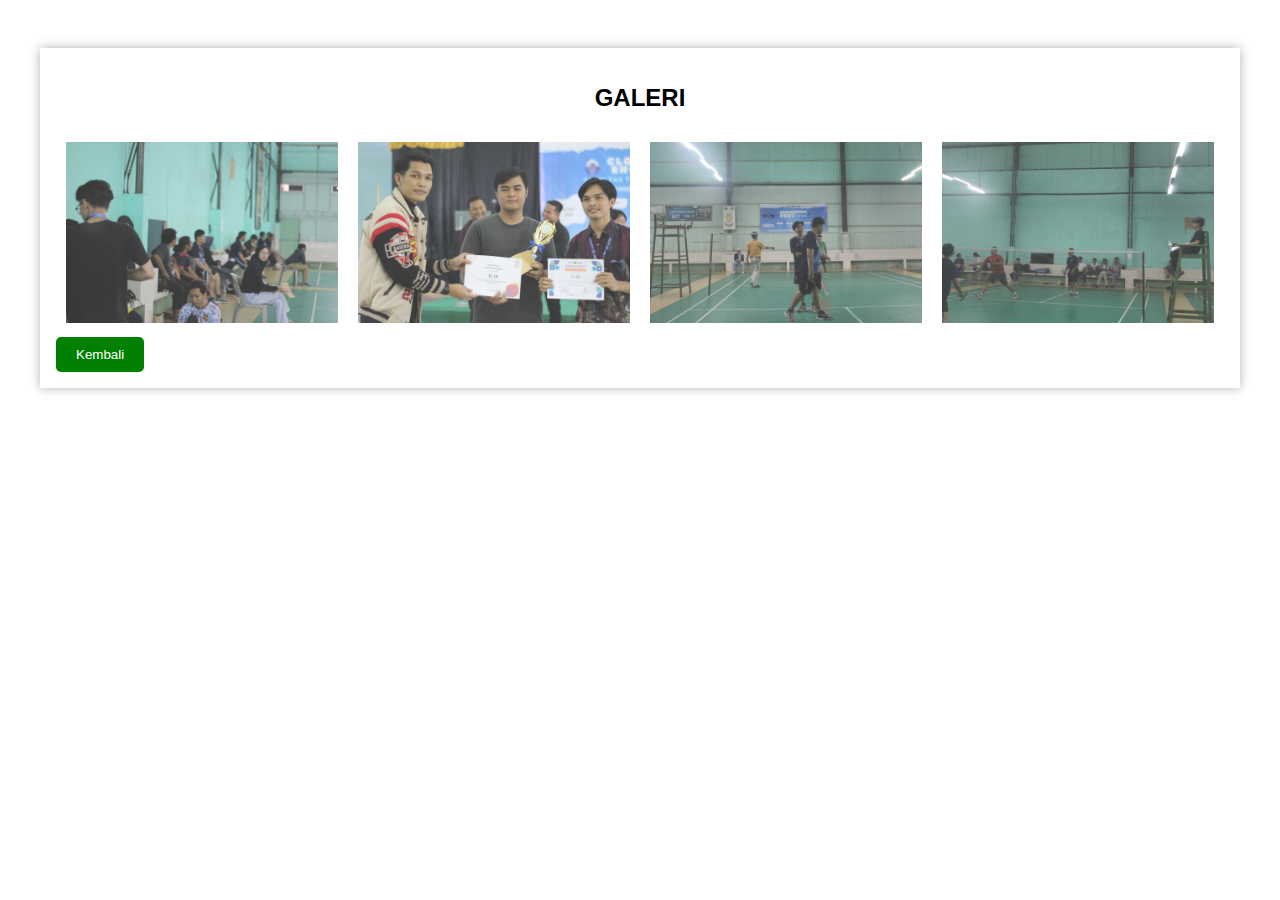
<file: galeri.html>
<!DOCTYPE html>
<html>
<head>
	<meta name="viewport" content="width=device-width, initial-scale=1">
	<title>BIOGRAFI WAN ALFI GUSTIARDI</title>
	<style>
		main {
			ustify-content: center;
			align-items: center;
			max-width: 1200px;
			margin: 3rem auto;
			padding: 1rem;
			background-color: white;
			box-shadow: 0 0 10px rgba(0, 0, 0, .3);
		}

		* {
		  box-sizing: border-box;
		}

		body {
		  margin: 0;
		  font-family: Arial;
		}

		/* The grid: Four equal columns that floats next to each other */
		.column {
		  float: left;
		  width: 25%;
		  padding: 10px;
		}

		/* Style the images inside the grid */
		.column img {
		  opacity: 0.8; 
		  cursor: pointer; 
		}

		.column img:hover {
		  opacity: 1;
		}

		/* Clear floats after the columns */
		.row:after {
		  content: "";
		  display: table;
		  clear: both;
		}

		/* The expanding image container */
		.container {
		  position: relative;
		  display: none;
		}

		/* Expanding image text */
		#imgtext {
		  position: absolute;
		  bottom: 15px;
		  left: 15px;
		  color: white;
		  font-size: 20px;
		}

		/* Closable button inside the expanded image */
		.closebtn {
		  position: absolute;
		  top: 10px;
		  right: 15px;
		  color: white;
		  font-size: 35px;
		  cursor: pointer;
		}

		.btn-galeri {
		  background-color: green;
		  color: white;
		  border: none;
		  padding: 10px 20px;
		  border-radius: 5px;
		  cursor: pointer;
		  transition: background-color 0.3s;
		}

		.btn-galeri:hover {
		  background-color: gray;
		}
	</style>
</head>
<body>
	<main>
		<div style="text-align:center">
		  <h2>GALERI</h2>
		</div>

		<!-- The four columns -->
		<div class="row">
		  <div class="column">
		    <img src="img/e2.jpeg" style="width:100%" onclick="myFunction(this);">
		  </div>
		  <div class="column">
		    <img src="img/e3.jpeg" style="width:100%" onclick="myFunction(this);">
		  </div>
		  <div class="column">
		    <img src="img/e4.jpeg" style="width:100%" onclick="myFunction(this);">
		  </div>
		  <div class="column">
		    <img src="img/e5.jpeg" style="width:100%" onclick="myFunction(this);">
		  </div>
		</div>

		<div class="container">
		  <span onclick="this.parentElement.style.display='none'" class="closebtn">&times;</span>
		  <img id="expandedImg" style="width:100%">
		  <div id="imgtext"></div>
		</div>

		<a href="index.html"><button class="btn-galeri" onclick="showDetails('Galeri')">Kembali</button></a>
	</main>

	<script>
		function myFunction(imgs) {
		  var expandImg = document.getElementById("expandedImg");
		  var imgText = document.getElementById("imgtext");
		  expandImg.src = imgs.src;
		  imgText.innerHTML = imgs.alt;
		  expandImg.parentElement.style.display = "block";
		}
	</script>
</body>
</html>
</file>
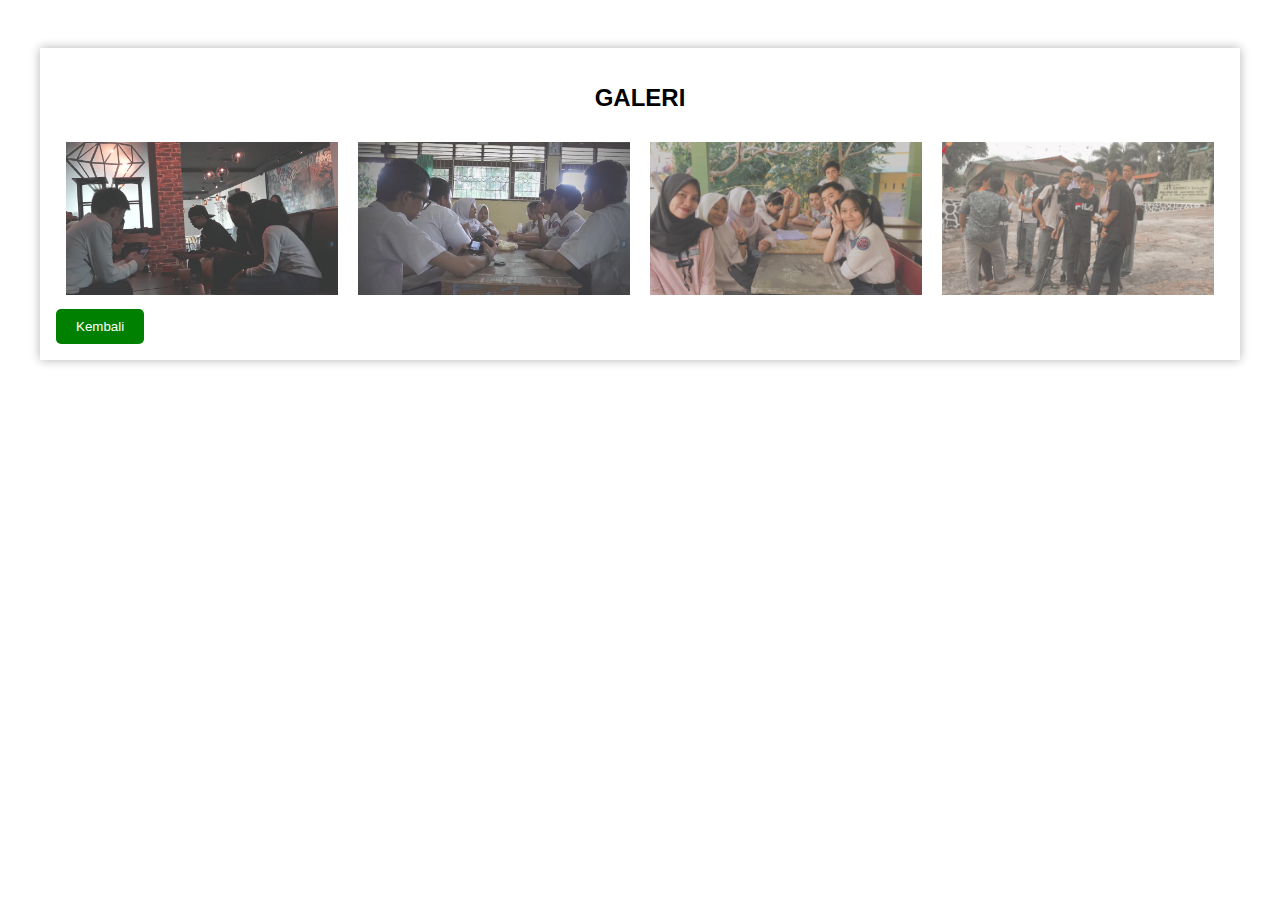
<file: galeri1.html>
<!DOCTYPE html>
<html>
<head>
	<meta name="viewport" content="width=device-width, initial-scale=1">
	<title>BIOGRAFI WAN ALFI GUSTIARDI</title>
	<style>
		main {
			ustify-content: center;
			align-items: center;
			max-width: 1200px;
			margin: 3rem auto;
			padding: 1rem;
			background-color: white;
			box-shadow: 0 0 10px rgba(0, 0, 0, .3);
		}

		* {
		  box-sizing: border-box;
		}

		body {
		  margin: 0;
		  font-family: Arial;
		}

		/* The grid: Four equal columns that floats next to each other */
		.column {
		  float: left;
		  width: 25%;
		  padding: 10px;
		}

		/* Style the images inside the grid */
		.column img {
		  opacity: 0.8; 
		  cursor: pointer; 
		}

		.column img:hover {
		  opacity: 1;
		}

		/* Clear floats after the columns */
		.row:after {
		  content: "";
		  display: table;
		  clear: both;
		}

		/* The expanding image container */
		.container {
		  position: relative;
		  display: none;
		}

		/* Expanding image text */
		#imgtext {
		  position: absolute;
		  bottom: 15px;
		  left: 15px;
		  color: white;
		  font-size: 20px;
		}

		/* Closable button inside the expanded image */
		.closebtn {
		  position: absolute;
		  top: 10px;
		  right: 15px;
		  color: white;
		  font-size: 35px;
		  cursor: pointer;
		}

		.btn-galeri {
		  background-color: green;
		  color: white;
		  border: none;
		  padding: 10px 20px;
		  border-radius: 5px;
		  cursor: pointer;
		  transition: background-color 0.3s;
		}

		.btn-galeri:hover {
		  background-color: gray;
		}
	</style>
</head>
<body>
	<main>
		<div style="text-align:center">
		  <h2>GALERI</h2>
		</div>

		<!-- The four columns -->
		<div class="row">
		  <div class="column">
		    <img src="img/filmpendek1.png" style="width:100%" onclick="myFunction(this);">
		  </div>
		  <div class="column">
		    <img src="img/filmpendek2.png" style="width:100%" onclick="myFunction(this);">
		  </div>
		  <div class="column">
		    <img src="img/filmpendek3.jpg" style="width:100%" onclick="myFunction(this);">
		  </div>
		  <div class="column">
		    <img src="img/filmpendek4.jpg" style="width:100%" onclick="myFunction(this);">
		  </div>
		</div>

		<div class="container">
		  <span onclick="this.parentElement.style.display='none'" class="closebtn">&times;</span>
		  <img id="expandedImg" style="width:100%">
		  <div id="imgtext"></div>
		</div>

		<a href="index.html"><button class="btn-galeri" onclick="showDetails('Galeri')">Kembali</button></a>
	</main>

	<script>
		function myFunction(imgs) {
		  var expandImg = document.getElementById("expandedImg");
		  var imgText = document.getElementById("imgtext");
		  expandImg.src = imgs.src;
		  imgText.innerHTML = imgs.alt;
		  expandImg.parentElement.style.display = "block";
		}
	</script>
</body>
</html>
</file>
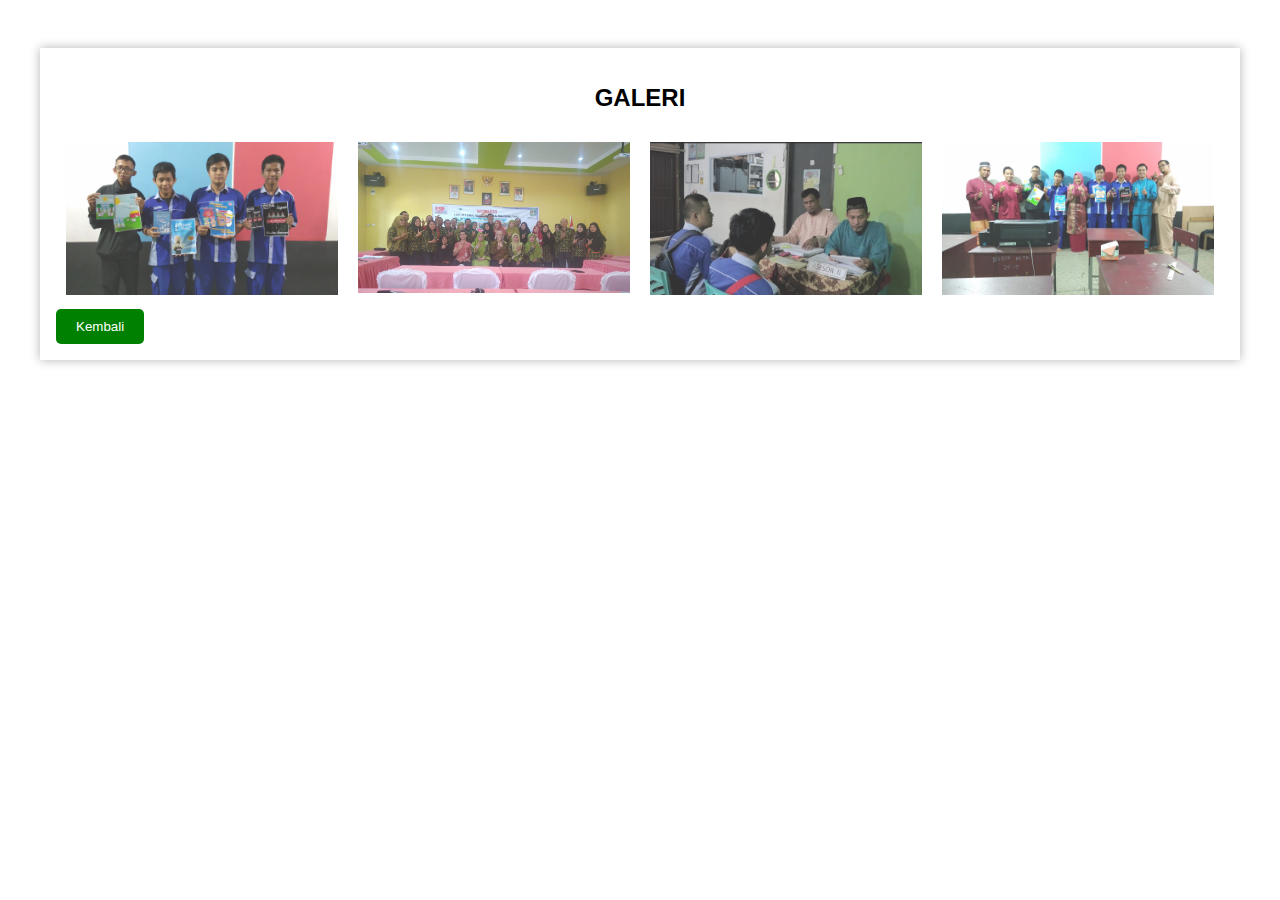
<file: galeri2.html>
<!DOCTYPE html>
<html>
<head>
	<meta name="viewport" content="width=device-width, initial-scale=1">
	<title>BIOGRAFI WAN ALFI GUSTIARDI</title>
	<style>
		main {
			ustify-content: center;
			align-items: center;
			max-width: 1200px;
			margin: 3rem auto;
			padding: 1rem;
			background-color: white;
			box-shadow: 0 0 10px rgba(0, 0, 0, .3);
		}

		* {
		  box-sizing: border-box;
		}

		body {
		  margin: 0;
		  font-family: Arial;
		}

		/* The grid: Four equal columns that floats next to each other */
		.column {
		  float: left;
		  width: 25%;
		  padding: 10px;
		}

		/* Style the images inside the grid */
		.column img {
		  opacity: 0.8; 
		  cursor: pointer; 
		}

		.column img:hover {
		  opacity: 1;
		}

		/* Clear floats after the columns */
		.row:after {
		  content: "";
		  display: table;
		  clear: both;
		}

		/* The expanding image container */
		.container {
		  position: relative;
		  display: none;
		}

		/* Expanding image text */
		#imgtext {
		  position: absolute;
		  bottom: 15px;
		  left: 15px;
		  color: white;
		  font-size: 20px;
		}

		/* Closable button inside the expanded image */
		.closebtn {
		  position: absolute;
		  top: 10px;
		  right: 15px;
		  color: white;
		  font-size: 35px;
		  cursor: pointer;
		}

		.btn-galeri {
		  background-color: green;
		  color: white;
		  border: none;
		  padding: 10px 20px;
		  border-radius: 5px;
		  cursor: pointer;
		  transition: background-color 0.3s;
		}

		.btn-galeri:hover {
		  background-color: gray;
		}
	</style>
</head>
<body>
	<main>
		<div style="text-align:center">
		  <h2>GALERI</h2>
		</div>

		<!-- The four columns -->
		<div class="row">
		  <div class="column">
		    <img src="img/lsp1.jpg" style="width:100%" onclick="myFunction(this);">
		  </div>
		  <div class="column">
		    <img src="img/lsp2.jpg" style="width:100%" onclick="myFunction(this);">
		  </div>
		  <div class="column">
		    <img src="img/lsp3.jpeg" style="width:100%" onclick="myFunction(this);">
		  </div>
		  <div class="column">
		    <img src="img/lsp4.jpg" style="width:100%" onclick="myFunction(this);">
		  </div>
		</div>

		<div class="container">
		  <span onclick="this.parentElement.style.display='none'" class="closebtn">&times;</span>
		  <img id="expandedImg" style="width:100%">
		  <div id="imgtext"></div>
		</div>

		<a href="index.html"><button class="btn-galeri" onclick="showDetails('Galeri')">Kembali</button></a>
	</main>

	<script>
		function myFunction(imgs) {
		  var expandImg = document.getElementById("expandedImg");
		  var imgText = document.getElementById("imgtext");
		  expandImg.src = imgs.src;
		  imgText.innerHTML = imgs.alt;
		  expandImg.parentElement.style.display = "block";
		}
	</script>
</body>
</html>
</file>
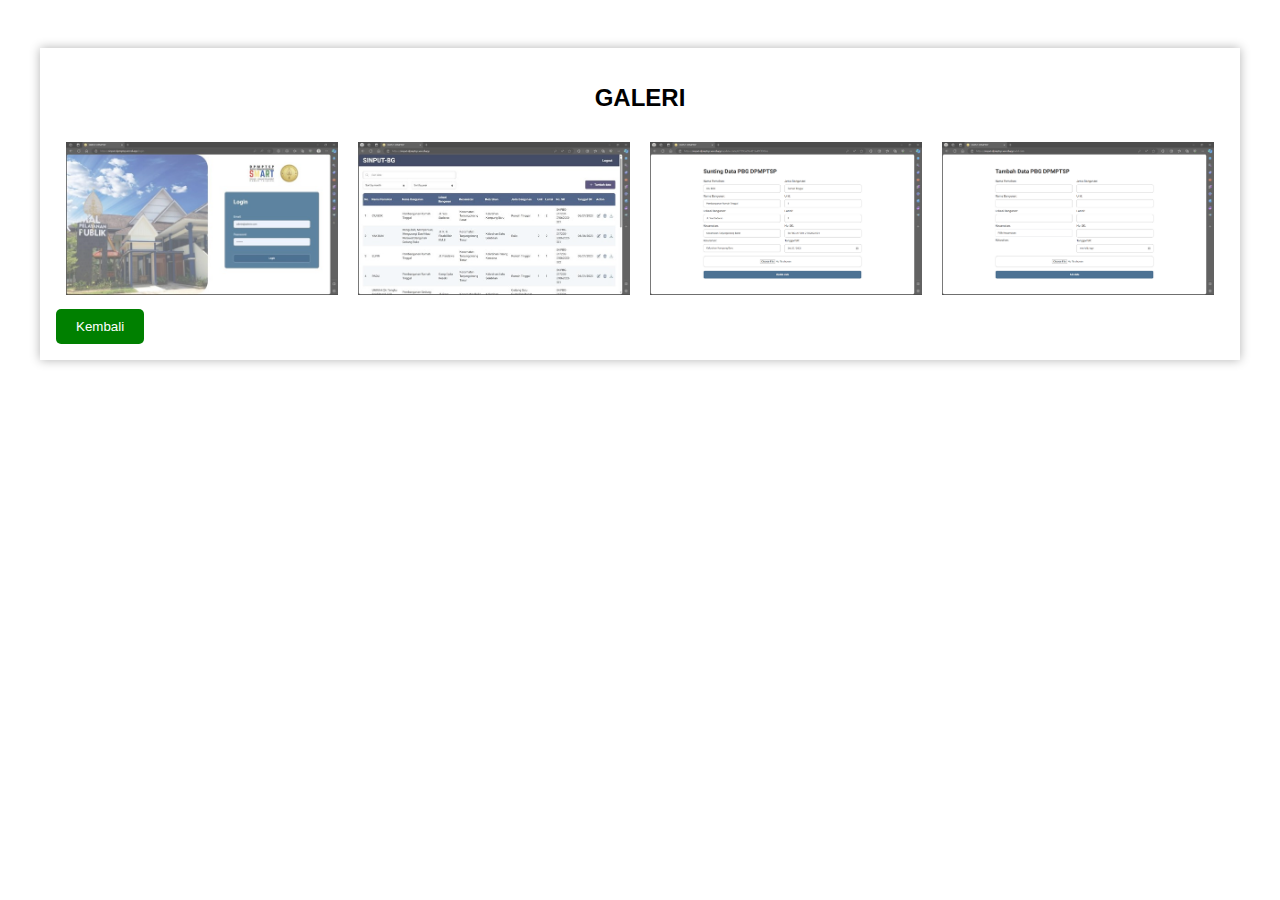
<file: galeri3.html>
<!DOCTYPE html>
<html>
<head>
	<meta name="viewport" content="width=device-width, initial-scale=1">
	<title>BIOGRAFI WAN ALFI GUSTIARDI</title>
	<style>
		main {
			ustify-content: center;
			align-items: center;
			max-width: 1200px;
			margin: 3rem auto;
			padding: 1rem;
			background-color: white;
			box-shadow: 0 0 10px rgba(0, 0, 0, .3);
		}

		* {
		  box-sizing: border-box;
		}

		body {
		  margin: 0;
		  font-family: Arial;
		}

		/* The grid: Four equal columns that floats next to each other */
		.column {
		  float: left;
		  width: 25%;
		  padding: 10px;
		}

		/* Style the images inside the grid */
		.column img {
		  opacity: 0.8; 
		  cursor: pointer; 
		}

		.column img:hover {
		  opacity: 1;
		}

		/* Clear floats after the columns */
		.row:after {
		  content: "";
		  display: table;
		  clear: both;
		}

		/* The expanding image container */
		.container {
		  position: relative;
		  display: none;
		}

		/* Expanding image text */
		#imgtext {
		  position: absolute;
		  bottom: 15px;
		  left: 15px;
		  color: white;
		  font-size: 20px;
		}

		/* Closable button inside the expanded image */
		.closebtn {
		  position: absolute;
		  top: 10px;
		  right: 15px;
		  color: white;
		  font-size: 35px;
		  cursor: pointer;
		}

		.btn-galeri {
		  background-color: green;
		  color: white;
		  border: none;
		  padding: 10px 20px;
		  border-radius: 5px;
		  cursor: pointer;
		  transition: background-color 0.3s;
		}

		.btn-galeri:hover {
		  background-color: gray;
		}
	</style>
</head>
<body>
	<main>
		<div style="text-align:center">
		  <h2>GALERI</h2>
		</div>

		<!-- The four columns -->
		<div class="row">
		  <div class="column">
		    <img src="img/kp1.jpg" style="width:100%" onclick="myFunction(this);">
		  </div>
		  <div class="column">
		    <img src="img/kp.jpg" style="width:100%" onclick="myFunction(this);">
		  </div>
		  <div class="column">
		    <img src="img/kp2.png" style="width:100%" onclick="myFunction(this);">
		  </div>
		  <div class="column">
		    <img src="img/kp3.png" style="width:100%" onclick="myFunction(this);">
		  </div>
		</div>

		<div class="container">
		  <span onclick="this.parentElement.style.display='none'" class="closebtn">&times;</span>
		  <img id="expandedImg" style="width:100%">
		  <div id="imgtext"></div>
		</div>

		<a href="index.html"><button class="btn-galeri" onclick="showDetails('Galeri')">Kembali</button></a>
	</main>

	<script>
		function myFunction(imgs) {
		  var expandImg = document.getElementById("expandedImg");
		  var imgText = document.getElementById("imgtext");
		  expandImg.src = imgs.src;
		  imgText.innerHTML = imgs.alt;
		  expandImg.parentElement.style.display = "block";
		}
	</script>
</body>
</html>
</file>
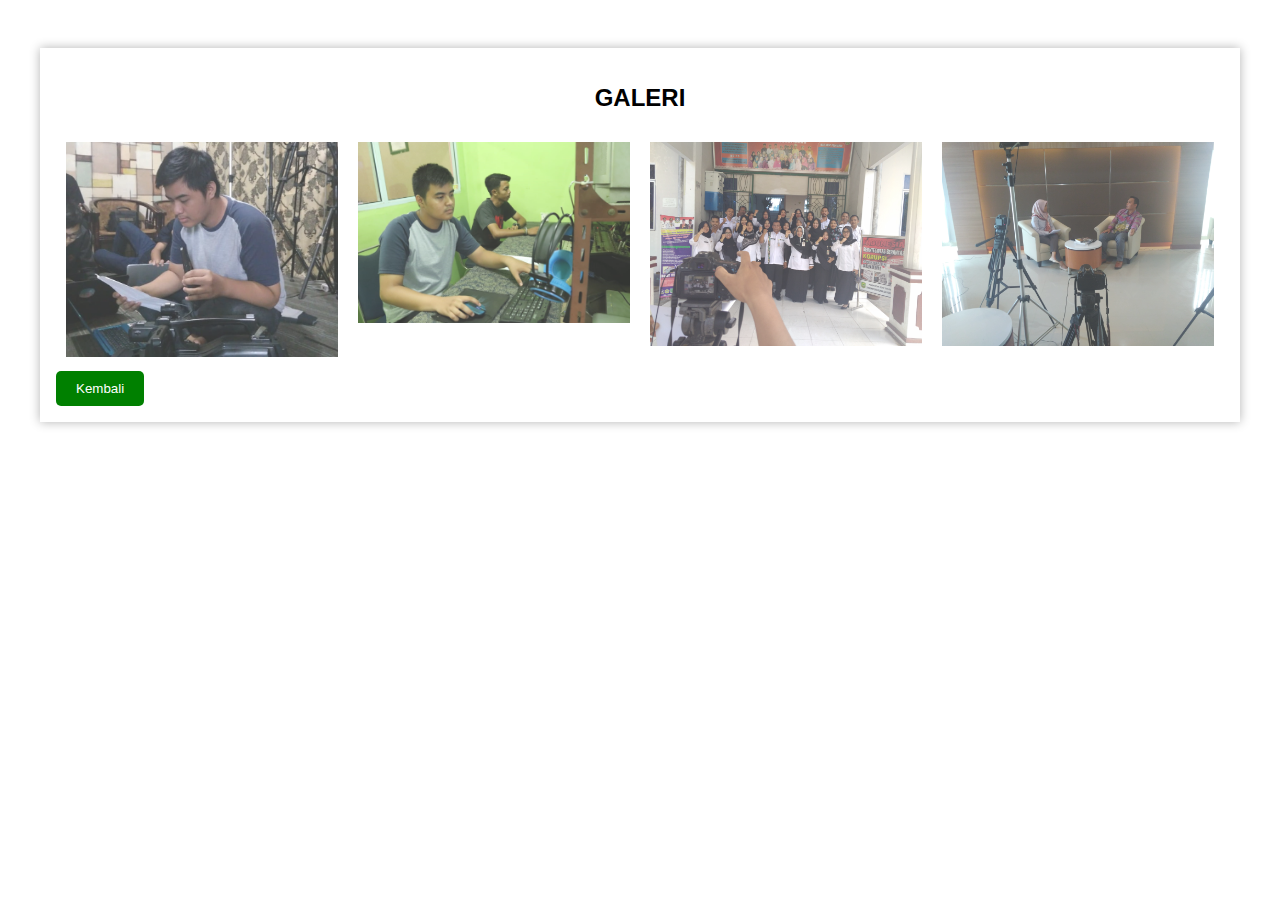
<file: galeri4.html>
<!DOCTYPE html>
<html>
<head>
	<meta name="viewport" content="width=device-width, initial-scale=1">
	<title>BIOGRAFI WAN ALFI GUSTIARDI</title>
	<style>
		main {
			ustify-content: center;
			align-items: center;
			max-width: 1200px;
			margin: 3rem auto;
			padding: 1rem;
			background-color: white;
			box-shadow: 0 0 10px rgba(0, 0, 0, .3);
		}

		* {
		  box-sizing: border-box;
		}

		body {
		  margin: 0;
		  font-family: Arial;
		}

		/* The grid: Four equal columns that floats next to each other */
		.column {
		  float: left;
		  width: 25%;
		  padding: 10px;
		}

		/* Style the images inside the grid */
		.column img {
		  opacity: 0.8; 
		  cursor: pointer; 
		}

		.column img:hover {
		  opacity: 1;
		}

		/* Clear floats after the columns */
		.row:after {
		  content: "";
		  display: table;
		  clear: both;
		}

		/* The expanding image container */
		.container {
		  position: relative;
		  display: none;
		}

		/* Expanding image text */
		#imgtext {
		  position: absolute;
		  bottom: 15px;
		  left: 15px;
		  color: white;
		  font-size: 20px;
		}

		/* Closable button inside the expanded image */
		.closebtn {
		  position: absolute;
		  top: 10px;
		  right: 15px;
		  color: white;
		  font-size: 35px;
		  cursor: pointer;
		}

		.btn-galeri {
		  background-color: green;
		  color: white;
		  border: none;
		  padding: 10px 20px;
		  border-radius: 5px;
		  cursor: pointer;
		  transition: background-color 0.3s;
		}

		.btn-galeri:hover {
		  background-color: gray;
		}
	</style>
</head>
<body>
	<main>
		<div style="text-align:center">
		  <h2>GALERI</h2>
		</div>

		<!-- The four columns -->
		<div class="row">
		  <div class="column">
		    <img src="img/prakerin1.jpg" style="width:100%" onclick="myFunction(this);">
		  </div>
		  <div class="column">
		    <img src="img/prakerin2.jpg" style="width:100%" onclick="myFunction(this);">
		  </div>
		  <div class="column">
		    <img src="img/prakerin3.jpg" style="width:100%" onclick="myFunction(this);">
		  </div>
		  <div class="column">
		    <img src="img/prakerin4.jpg" style="width:100%" onclick="myFunction(this);">
		  </div>
		</div>

		<div class="container">
		  <span onclick="this.parentElement.style.display='none'" class="closebtn">&times;</span>
		  <img id="expandedImg" style="width:100%">
		  <div id="imgtext"></div>
		</div>

		<a href="index.html"><button class="btn-galeri" onclick="showDetails('Galeri')">Kembali</button></a>
	</main>

	<script>
		function myFunction(imgs) {
		  var expandImg = document.getElementById("expandedImg");
		  var imgText = document.getElementById("imgtext");
		  expandImg.src = imgs.src;
		  imgText.innerHTML = imgs.alt;
		  expandImg.parentElement.style.display = "block";
		}
	</script>
</body>
</html>
</file>
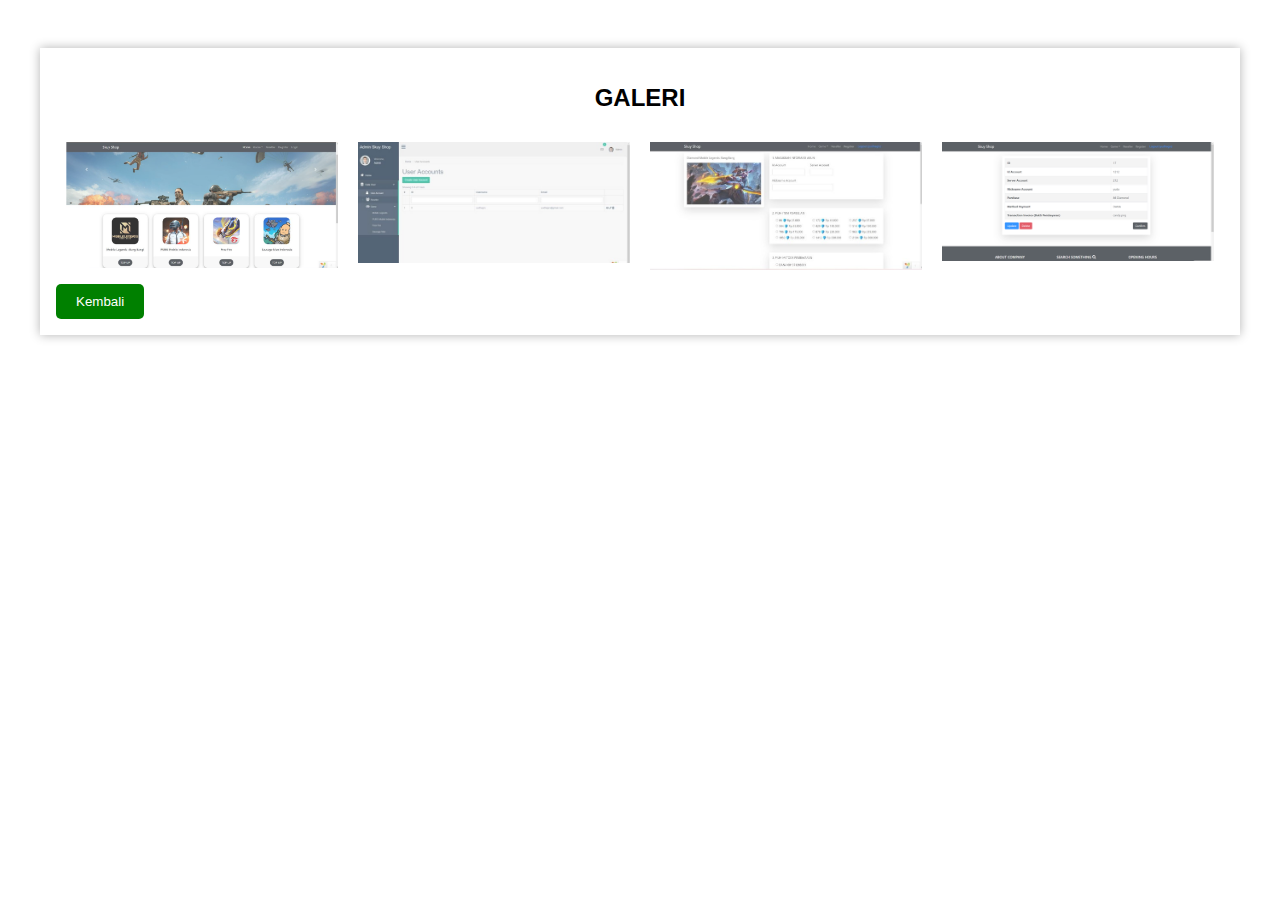
<file: galeri5.html>
<!DOCTYPE html>
<html>
<head>
	<meta name="viewport" content="width=device-width, initial-scale=1">
	<title>BIOGRAFI WAN ALFI GUSTIARDI</title>
	<style>
		main {
			ustify-content: center;
			align-items: center;
			max-width: 1200px;
			margin: 3rem auto;
			padding: 1rem;
			background-color: white;
			box-shadow: 0 0 10px rgba(0, 0, 0, .3);
		}

		* {
		  box-sizing: border-box;
		}

		body {
		  margin: 0;
		  font-family: Arial;
		}

		/* The grid: Four equal columns that floats next to each other */
		.column {
		  float: left;
		  width: 25%;
		  padding: 10px;
		}

		/* Style the images inside the grid */
		.column img {
		  opacity: 0.8; 
		  cursor: pointer; 
		}

		.column img:hover {
		  opacity: 1;
		}

		/* Clear floats after the columns */
		.row:after {
		  content: "";
		  display: table;
		  clear: both;
		}

		/* The expanding image container */
		.container {
		  position: relative;
		  display: none;
		}

		/* Expanding image text */
		#imgtext {
		  position: absolute;
		  bottom: 15px;
		  left: 15px;
		  color: white;
		  font-size: 20px;
		}

		/* Closable button inside the expanded image */
		.closebtn {
		  position: absolute;
		  top: 10px;
		  right: 15px;
		  color: white;
		  font-size: 35px;
		  cursor: pointer;
		}

		.btn-galeri {
		  background-color: green;
		  color: white;
		  border: none;
		  padding: 10px 20px;
		  border-radius: 5px;
		  cursor: pointer;
		  transition: background-color 0.3s;
		}

		.btn-galeri:hover {
		  background-color: gray;
		}
	</style>
</head>
<body>
	<main>
		<div style="text-align:center">
		  <h2>GALERI</h2>
		</div>

		<!-- The four columns -->
		<div class="row">
		  <div class="column">
		    <img src="img/pipl.png" style="width:100%" onclick="myFunction(this);">
		  </div>
		  <div class="column">
		    <img src="img/pipl1.jpg" style="width:100%" onclick="myFunction(this);">
		  </div>
		  <div class="column">
		    <img src="img/pipl2.jpg" style="width:100%" onclick="myFunction(this);">
		  </div>
		  <div class="column">
		    <img src="img/pipl3.png" style="width:100%" onclick="myFunction(this);">
		  </div>
		</div>

		<div class="container">
		  <span onclick="this.parentElement.style.display='none'" class="closebtn">&times;</span>
		  <img id="expandedImg" style="width:100%">
		  <div id="imgtext"></div>
		</div>

		<a href="index.html"><button class="btn-galeri" onclick="showDetails('Galeri')">Kembali</button></a>
	</main>

	<script>
		function myFunction(imgs) {
		  var expandImg = document.getElementById("expandedImg");
		  var imgText = document.getElementById("imgtext");
		  expandImg.src = imgs.src;
		  imgText.innerHTML = imgs.alt;
		  expandImg.parentElement.style.display = "block";
		}
	</script>
</body>
</html>
</file>
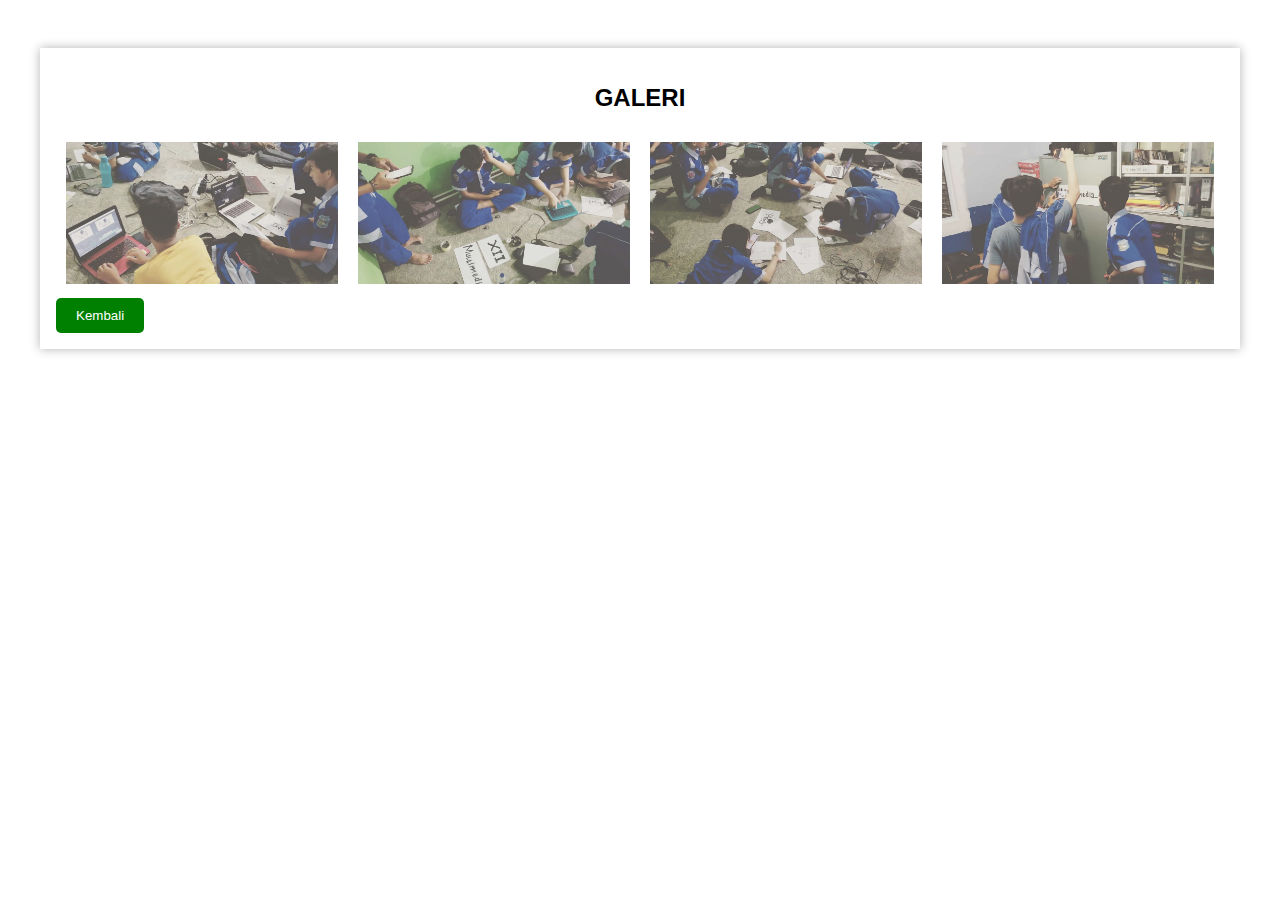
<file: galeri6.html>
<!DOCTYPE html>
<html>
<head>
	<meta name="viewport" content="width=device-width, initial-scale=1">
	<title>BIOGRAFI WAN ALFI GUSTIARDI</title>
	<style>
		main {
			ustify-content: center;
			align-items: center;
			max-width: 1200px;
			margin: 3rem auto;
			padding: 1rem;
			background-color: white;
			box-shadow: 0 0 10px rgba(0, 0, 0, .3);
		}

		* {
		  box-sizing: border-box;
		}

		body {
		  margin: 0;
		  font-family: Arial;
		}

		/* The grid: Four equal columns that floats next to each other */
		.column {
		  float: left;
		  width: 25%;
		  padding: 10px;
		}

		/* Style the images inside the grid */
		.column img {
		  opacity: 0.8; 
		  cursor: pointer; 
		}

		.column img:hover {
		  opacity: 1;
		}

		/* Clear floats after the columns */
		.row:after {
		  content: "";
		  display: table;
		  clear: both;
		}

		/* The expanding image container */
		.container {
		  position: relative;
		  display: none;
		}

		/* Expanding image text */
		#imgtext {
		  position: absolute;
		  bottom: 15px;
		  left: 15px;
		  color: white;
		  font-size: 20px;
		}

		/* Closable button inside the expanded image */
		.closebtn {
		  position: absolute;
		  top: 10px;
		  right: 15px;
		  color: white;
		  font-size: 35px;
		  cursor: pointer;
		}

		.btn-galeri {
		  background-color: green;
		  color: white;
		  border: none;
		  padding: 10px 20px;
		  border-radius: 5px;
		  cursor: pointer;
		  transition: background-color 0.3s;
		}

		.btn-galeri:hover {
		  background-color: gray;
		}
	</style>
</head>
<body>
	<main>
		<div style="text-align:center">
		  <h2>GALERI</h2>
		</div>

		<!-- The four columns -->
		<div class="row">
		  <div class="column">
		    <img src="img/dg1.jpg" style="width:100%" onclick="myFunction(this);">
		  </div>
		  <div class="column">
		    <img src="img/dg2.jpg" style="width:100%" onclick="myFunction(this);">
		  </div>
		  <div class="column">
		    <img src="img/dg3.jpg" style="width:100%" onclick="myFunction(this);">
		  </div>
		  <div class="column">
		    <img src="img/dg4.jpg" style="width:100%" onclick="myFunction(this);">
		  </div>
		</div>

		<div class="container">
		  <span onclick="this.parentElement.style.display='none'" class="closebtn">&times;</span>
		  <img id="expandedImg" style="width:100%">
		  <div id="imgtext"></div>
		</div>

		<a href="index.html"><button class="btn-galeri" onclick="showDetails('Galeri')">Kembali</button></a>
	</main>

	<script>
		function myFunction(imgs) {
		  var expandImg = document.getElementById("expandedImg");
		  var imgText = document.getElementById("imgtext");
		  expandImg.src = imgs.src;
		  imgText.innerHTML = imgs.alt;
		  expandImg.parentElement.style.display = "block";
		}
	</script>
</body>
</html>
</file>
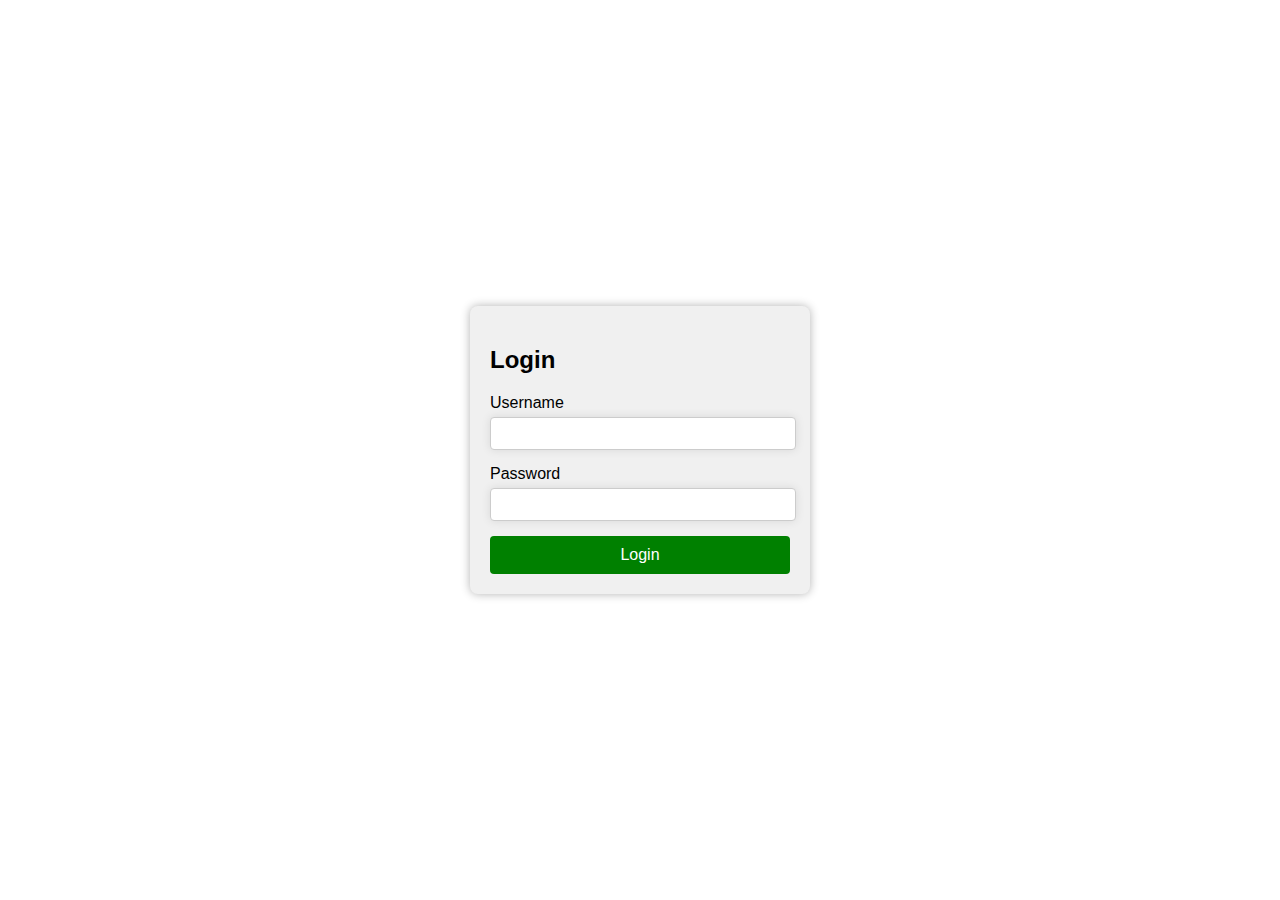
<file: login.html>
<!DOCTYPE html>
<html lang="en">
<head>
    <meta charset="UTF-8">
    <meta name="viewport" content="width=device-width, initial-scale=1.0">
    <title>Login</title>
    <link rel="stylesheet" href="css/login.css">
</head>
<body>
    <div class="login-container">
        <h2>Login</h2>
        <form id="loginForm" action="#">
            <div class="form-group">
                <label for="username">Username</label>
                <input type="text" id="username" name="username" required>
            </div>
            <div class="form-group">
                <label for="password">Password</label>
                <input type="password" id="password" name="password" required>
            </div>
            <button type="submit">Login</button>
        </form>
    </div>

    <script src="js/login.js"></script>
</body>
</html>
</file>
<file: css/login.css>
body {
    font-family: Arial, sans-serif;
    display: flex;
    justify-content: center;
    align-items: center;
    height: 100vh;
    margin: 0;
}

.login-container {
    width: 300px;
    padding: 20px;
    background-color: #f0f0f0;
    border-radius: 8px;
    box-shadow: 0 0 10px rgba(0,0,0,0.3);
}

.form-group {
    margin-bottom: 15px;
}

label {
    display: block;
    margin-bottom: 5px;
}

input[type="text"], input[type="password"] {
    box-shadow: 0 0 10px rgba(0,0,0,0.1);
    width: calc(100% - 12px);
    padding: 8px;
    border: 1px solid #ccc;
    border-radius: 4px;
}

button {
    width: 100%;
    padding: 10px;
    background-color: green;
    color: white;
    border: none;
    border-radius: 4px;
    cursor: pointer;
    font-size: 16px;
}

button:hover {
    background-color: grey;
}
</file>
